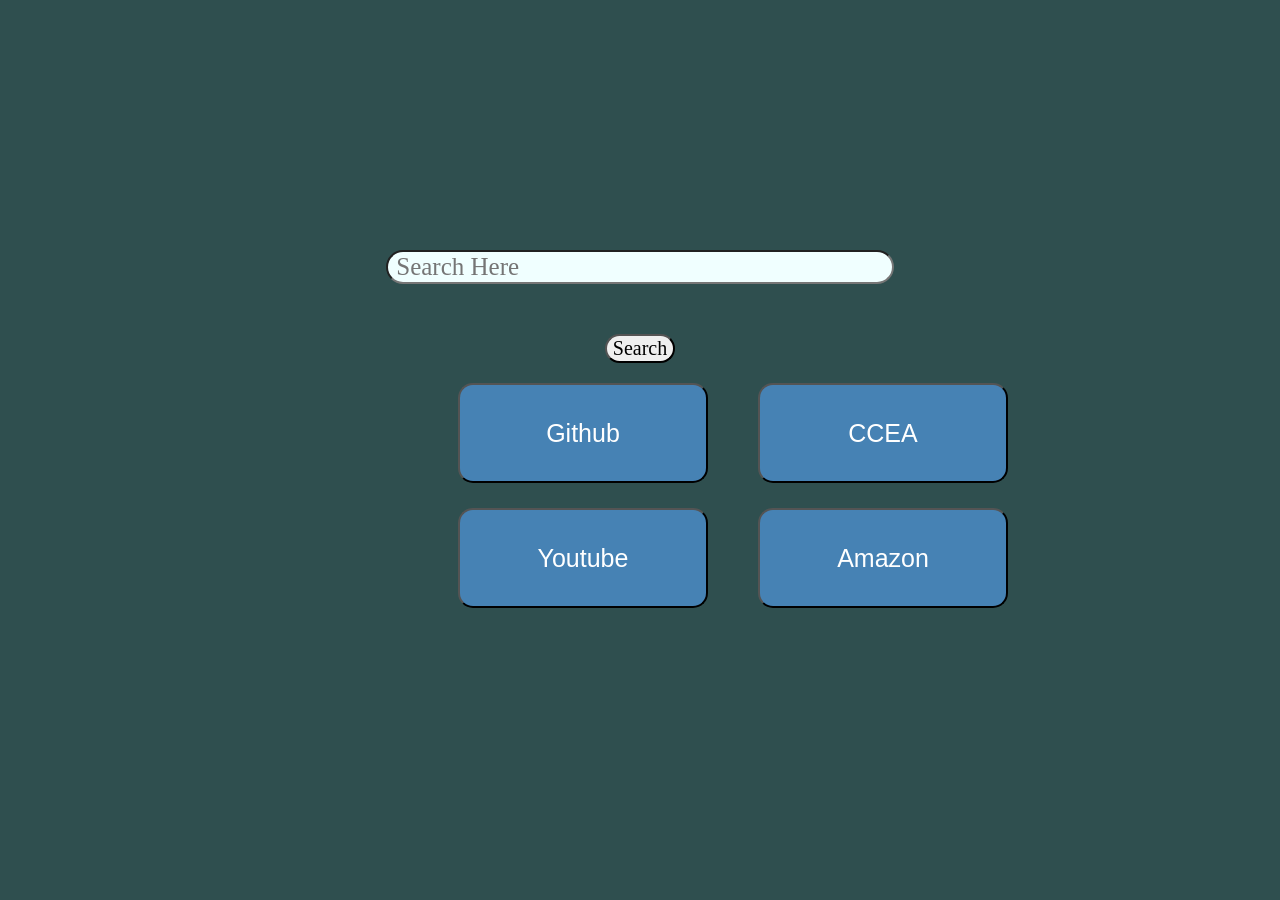
<file: index.html>
<!DOCTYPE html>
<html>
<head>
	<title>Home</title>
	<link rel="stylesheet" type="text/css" href="design.css">
</head>
<body class="h1">
	<form action="https://www.google.com/search?q=" method="get" >
        <!-- name must be 'q' because query aprameter in pass q -->
        <div class="txtbx">
            <input class="txtbx-1"  type="text" name="q" placeholder=" Search Here">
        </div>
        <div class="btn-submit" >
            <button class="btn-submit-1" type="submit" class="btn-sm btn-primary">Search</button>
        </div>

        <div class="shortcut-container">
            <div class="left">
                <div class="github">
                    <button class="shortcut" type="button" onclick="window.open('https://www.github.com', '_blank')">
                        Github
                    </button>
                </div>
    
                <div class="youtube">
                    <button class="shortcut" type="button" onclick="window.open('https://www.youtube.com', '_blank')">
                        Youtube
                    </button>
                </div>
            </div>
            
            <div class="right">
                <div class="ccea">
                    <button class="shortcut" type="button" onclick="window.open('https://www.ccea.org.uk', '_blank')">
                        CCEA
                    </button>
                </div>

                <div class="amazon">
                    <button class="shortcut" type="button" onclick="window.open('https://www.amazon.co.uk', '_blank')">
                        Amazon
                    </button>
                </div>
            </div>
            

        </div>
        
    </form> 
</body>
</html>
</file>
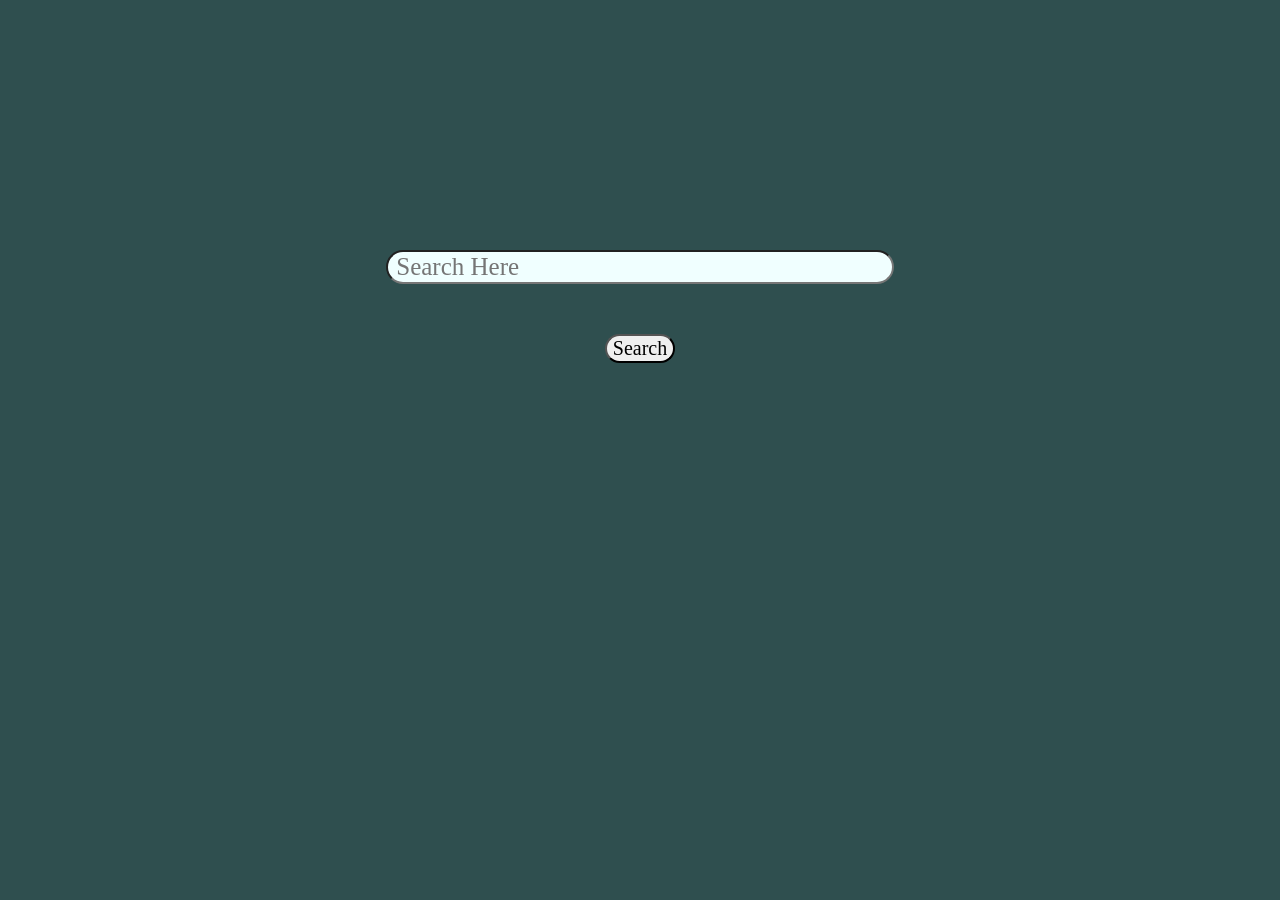
<file: main.html>
<!DOCTYPE html>
<html>
<head>
	<title>Feature List</title>
	<link rel="stylesheet" type="text/css" href="design.css">
</head>
<body class="h1">
	<form action="https://www.google.com/search?q=" method="get" >
        <!-- name must be 'q' because query aprameter in pass q -->
        <div class="txtbx">
            <input class="txtbx-1"  type="text" name="q" placeholder=" Search Here">
        </div>
        <div class="btn-submit" >
            <button class="btn-submit-1" type="submit" class="btn-sm btn-primary">Search</button>
        </div>
        
    </form> 
</body>
</html>
</file>
<file: design.css>
body{
    background-color: darkslategrey;
    overflow: hidden;
}

.btn-submit-1{
    font-family: 'Trebuchet MS';
    font-size: 20px;
    border-radius: 20px;
}

.btn-submit{
    display: flex;
	align-items: center;
	justify-content: center;
    margin-top: 50px;
}

.txtbx-1{
    font-family: 'Trebuchet MS';
    font-size: 25px;
    border-radius: 20px;
    width: 500px;
    background-color: azure;
    
}

.txtbx{
    display: flex;
	align-items: center;
	justify-content: center;
    margin-top: 250px;
}

.shortcut-container{
    width: 1000px;
    height: 500px;
    margin-left: 450px;
}

.shortcut{
    color: white;
    background-color: steelblue;
    font-size: 25px;
    border-radius: 15px;
    margin-bottom: 25px;
    width: 250px;
    height: 100px;
}

.shortcut:hover{
    transform: scale(102%);
}

.right{
    margin-top: -250px;
    margin-left: 300px;
}

.left{
    margin-top: 20px;
}
</file>
